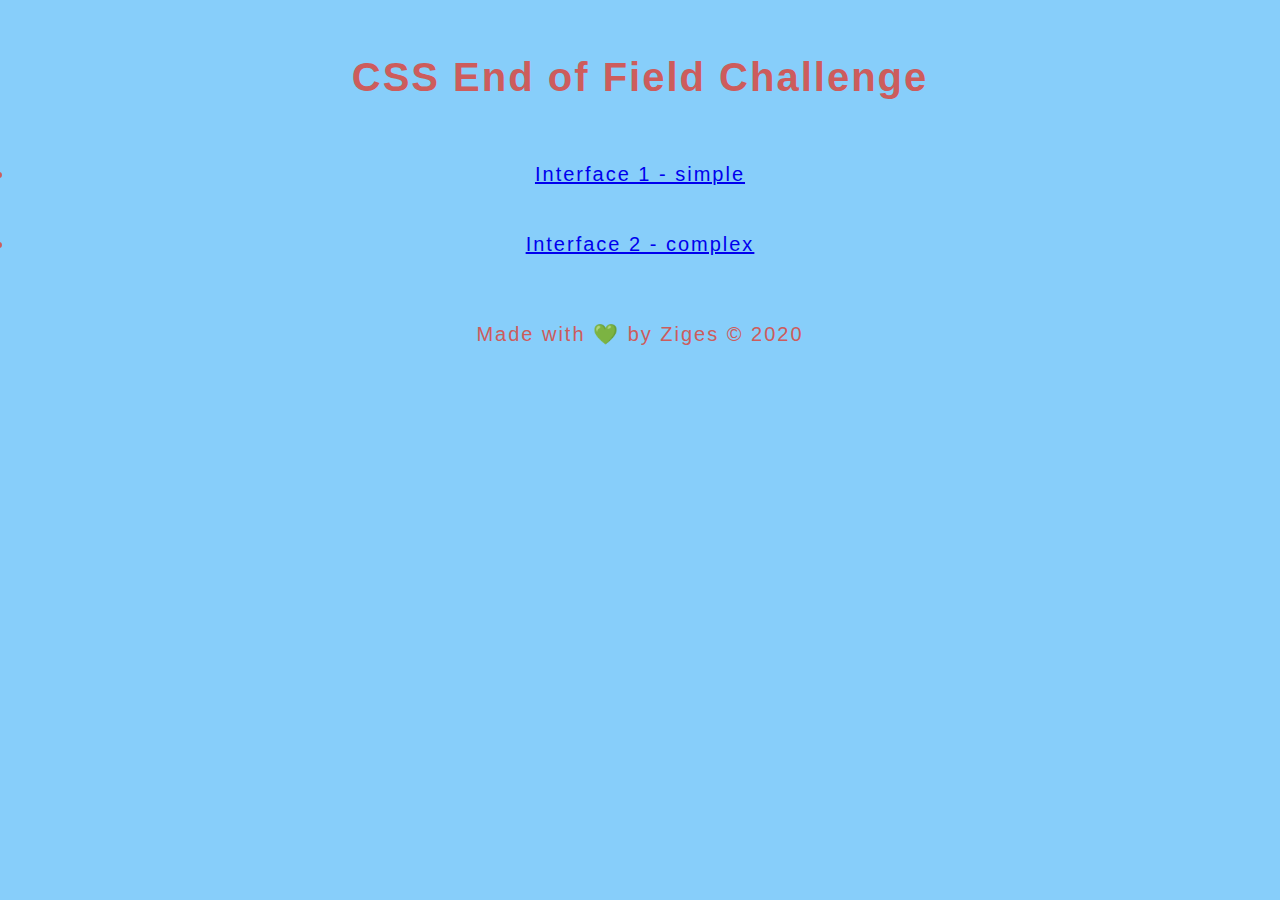
<file: index.html>
<!DOCTYPE html>
<html lang="en">
<head>
    <meta charset="UTF-8"/>
    <meta name="viewport" content="width=device-width, initial-scale=1.0"/>
    <title>end of field challenge css </title>

    <!-- CSS Stylesheets -->
    <link rel="stylesheet" href="style.css">
</head>
<body>
<header>
    <h1>CSS End of Field Challenge</h1>
</header>

<li><a href="Interface 1/index.html">Interface 1 - simple</a></li>
<li><a href="Interface 2/index.html">Interface 2 - complex</a></li>


<footer> <p>Made with 💚 by Ziges &#169; 2020</p></footer>

</body>
</html>
</file>
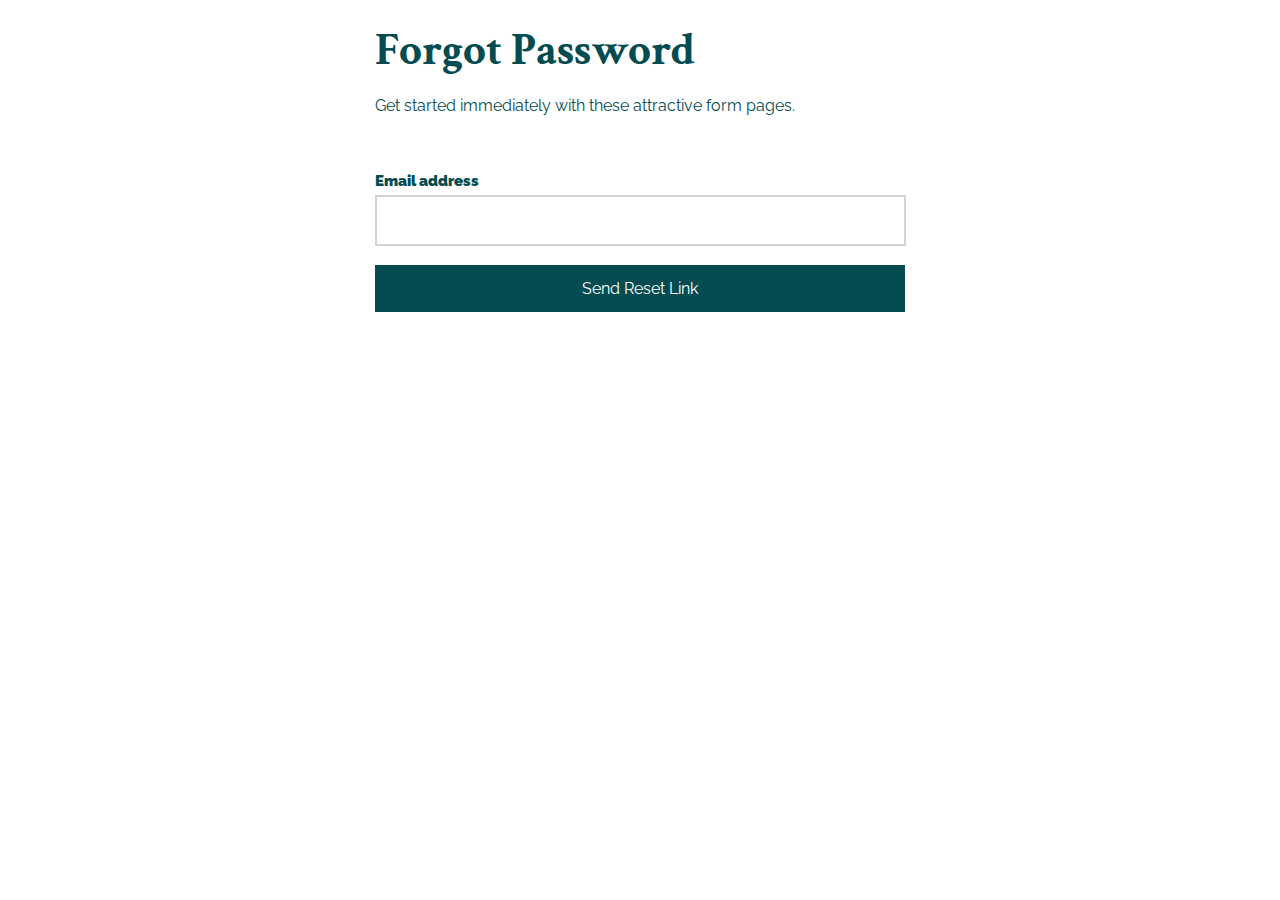
<file: Interface 1/index.html>
<!DOCTYPE html>
<html lang="en">
<head>
    <meta charset="UTF-8"/>
    <meta name="viewport" content="width=device-width, initial-scale=1.0"/>
    <!--    stylesheets-->
    <link rel="stylesheet" href="css/styles.css">
    <!--    google fonts -->
    <link href="https://fonts.googleapis.com/css2?family=Crimson+Text&family=Raleway:wght@500&display=swap"
          rel="stylesheet">
    <title>Interface 1 - remake of image 6</title>
</head>
<body>
<!-- Your code here -->
<div class="container">
    <div class="content">
        <h1> Forgot Password</h1>
        <p>Get started immediately with these attractive form pages.</p>
        <form>
            <label>Email address</label><br>
            <input type="text" id="email"> <br>
            <input type="submit" id="reset" value="Send Reset Link">
        </form>
    </div>
</div>

</body>
</html>
</file>
<file: Interface 1/css/styles.css>
body {
    font-family: 'Raleway', sans-serif;
    color: #044C51;
}

.container {
    margin-right: auto;
    margin-left: auto;
    width: 570px;
    height: 333px;
}

.content {
    margin: 10px;
    padding: 1px 10px 10px;
}

h1 {
    margin: 10px auto;
    font-family: 'Crimson Text', serif;
    font-size: 45px;
}

form {
    padding-top: 40px;
}

label {
    font-size: 15px;
    font-weight: 900;
}

input {
    width: 100%;
    display: block;
    color: white;
    padding: 14px;
    font-size: 16px;
    font-family: 'Raleway', sans-serif;
    text-align: center;
}

#email {
    width: 499px;
    border: 2px solid lightgrey;
    margin-top: 5px;
}

#reset {
    background-color: #044C51;
    border: none;
}
</file>
<file: style.css>
/*!*CSS reset https://cssreset.com/scripts/html5-doctor-css-reset-stylesheet/#the-scripts*!*/


body {
    font-family: 'Open Sans', sans-serif;
    font-size: 20px;
    text-align: center;
    letter-spacing: 0.1em;
    margin: 10px;
    padding: 5px;
    background-color: lightskyblue;
    height: 70px;
    line-height: 70px;
    color: indianred;
}
</file>
